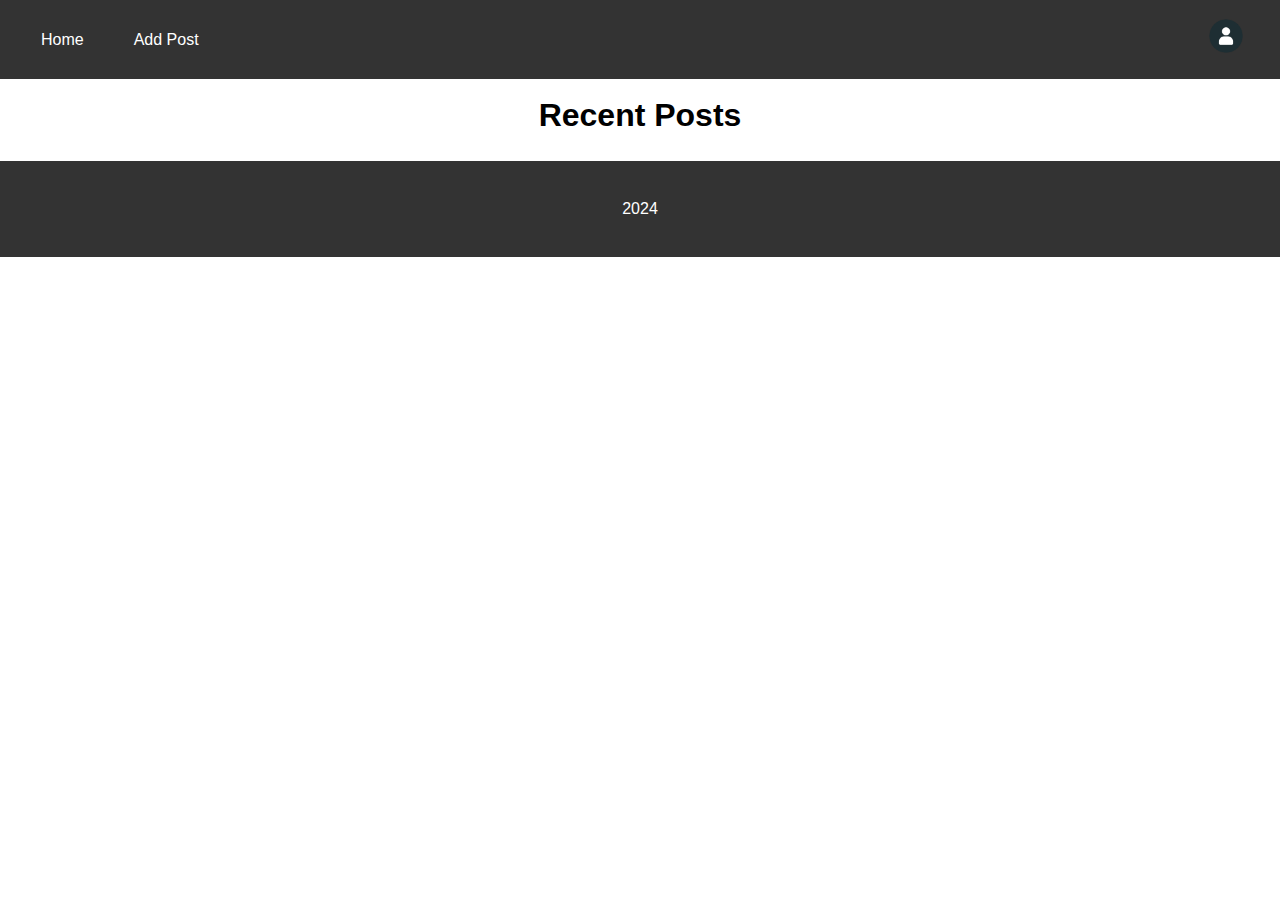
<file: index.html>
<!DOCTYPE html>
<html lang="en">
<head>
    <meta charset="UTF-8">
    <meta name="viewport" content="width=device-width, initial-scale=1.0">
    <title>Home - Posts</title>
    <link rel="stylesheet" href="res/css/common.css">
    <link rel="stylesheet" href="res/css/index.css">



</head>
<body>
    <nav>
        <div class="nav-left">
            <a href="index.html" class="nav-link">Home</a>
            <a href="addPost.html" class="nav-link">Add Post</a>
        </div>
        <a href="#" class="user-icon-link" onclick="toggleDropdown(event)">
            <img src="res/images/user-avatar.png" alt="User Profile">
        </a>
        <div id="user-dropdown" class="dropdown-content">
            <p>Joe Pine</p>
            <p>joe.pine@ut.ee</p>
            <a href="login.html">Logout</a>
        </div>
    </nav>

    <section id="posts">
        <h1>Recent Posts</h1>

    </section>

    <footer>
        <p>2024</p>
    </footer>
    <script src="js/main.js"></script>

     <!-- <script>                      
        // Fetch posts from JSONBin endpoint
        fetch('https://api.jsonbin.io/v3/b/672a434fad19ca34f8c4b034', {
            headers: {
                'X-Master-Key': '$2a$10$1OrbyMzlhUYANBHICc7QUeeb2fNXu1rZgsgyZzCgu9NgJErqfpmpG'
            }
        })
            .then(response => response.json())
            .then(data => {
                const posts = data.record; // Access the array of posts
                const postsSection = document.getElementById('posts');

                posts.forEach(post => {
                    // Create the container div for each post
                    const postDiv = document.createElement('div');
                    postDiv.className = 'post';

                    // Create post header with avatar and date
                    const postHeader = document.createElement('div');
                    postHeader.className = 'post-header';
                    const avatar = document.createElement('img');
                    avatar.className = 'avatar';
                    avatar.src = 'res/images/user-avatar.png';
                    avatar.alt = 'User Avatar';
                    const postInfo = document.createElement('span');
                    postInfo.className = 'post-info';
                    postInfo.textContent = new Date(post.createdAt).toLocaleDateString();

                    // Append avatar and date to header
                    postHeader.appendChild(avatar);
                    postHeader.appendChild(postInfo);

                    // Create post content with title and content
                    const postContent = document.createElement('div');
                    postContent.className = 'post-content';
                    const title = document.createElement('h3');
                    title.textContent = post.title;
                    const content = document.createElement('p');
                    content.textContent = post.content;

                    // Check if there is a Base64 image in the post data
                    if (post.imageBase64) {
                        const img = document.createElement('img');
                        img.src = post.imageBase64; // Use Base64 string as src
                        img.alt = post.title;
                        img.className = 'post-image';
                        postContent.appendChild(img); // Append image to the post content
                    }

                    // Append title and content to post content div
                    postContent.appendChild(title);
                    postContent.appendChild(content);

                    // Create post footer with like button
                    const postFooter = document.createElement('div');
                    postFooter.className = 'post-footer';
                    const likeButton = document.createElement('button');
                    likeButton.className = 'like-button';
                    likeButton.textContent = '👍 Like';
                    const likeCount = document.createElement('span');
                    likeCount.className = 'like-count';
                    likeCount.textContent = `${post.likes || 0} Likes`;

                    // Append like button and like count to footer
                    postFooter.appendChild(likeButton);
                    postFooter.appendChild(likeCount);

                    // Append header, content, and footer to main post div
                    postDiv.appendChild(postHeader);
                    postDiv.appendChild(postContent);
                    postDiv.appendChild(postFooter);

                    // Append post div to posts section
                    postsSection.appendChild(postDiv);
                });
            })
            .catch(error => console.error('Error fetching posts:', error));
    </script> -->
    <script>
        // Fetch posts from local JSON file and add them to the posts section
        fetch('json/posts.json')
            .then(response => response.json())
            .then(posts => {
                const postsSection = document.getElementById('posts');

                posts.forEach(post => {
                    // Create the container div for each post
                    const postDiv = document.createElement('div');
                    postDiv.className = 'post';

                    // Create post header with avatar and date
                    const postHeader = document.createElement('div');
                    postHeader.className = 'post-header';
                    const avatar = document.createElement('img');
                    avatar.className = 'avatar';
                    avatar.src = 'res/images/user-avatar.png';
                    avatar.alt = 'User Avatar';
                    const postInfo = document.createElement('span');
                    postInfo.className = 'post-info';
                    postInfo.textContent = new Date(post.createdAt).toLocaleDateString();

                    // Append avatar and date to header
                    postHeader.appendChild(avatar);
                    postHeader.appendChild(postInfo);

                    // Create post content with title and content
                    const postContent = document.createElement('div');
                    postContent.className = 'post-content';
                    const title = document.createElement('h3');
                    title.textContent = post.title;
                    const content = document.createElement('p');
                    content.textContent = post.content;

                    // Check if there is a Base64 image in the post data
                    if (post.imageBase64) {
                        const img = document.createElement('img');
                        img.src = post.imageBase64; // Use Base64 string as src
                        img.alt = post.title;
                        img.className = 'post-image';
                        postContent.appendChild(img); // Append image to the post content
                    }

                    // Append title and content to post content div
                    postContent.appendChild(title);
                   // postContent.appendChild(img);
                    postContent.appendChild(content);
                    //postContent.appendChild(img);

                    // Create post footer with like button
                    const postFooter = document.createElement('div');
                    postFooter.className = 'post-footer';
                    const likeButton = document.createElement('button');
                    likeButton.className = 'like-button';
                    likeButton.textContent = '👍 Like';
                    const likeCount = document.createElement('span');
                    likeCount.className = 'like-count';
                    likeCount.textContent = `${post.likes || 0} Likes`;

                    // Append like button and like count to footer
                    postFooter.appendChild(likeButton);
                    postFooter.appendChild(likeCount);

                    // Append header, content, and footer and image to main post div
                    //postDiv.appendChild(img);
                    postDiv.appendChild(postHeader);
                    postDiv.appendChild(postContent);
                    postDiv.appendChild(postFooter);
                    //postDiv.appendChild(img);

                    // Append post div to posts section
                    postsSection.appendChild(postDiv);
                });
            })
            .catch(error => console.error('Error fetching posts:', error));
    </script>
</body>
</html>
</file>
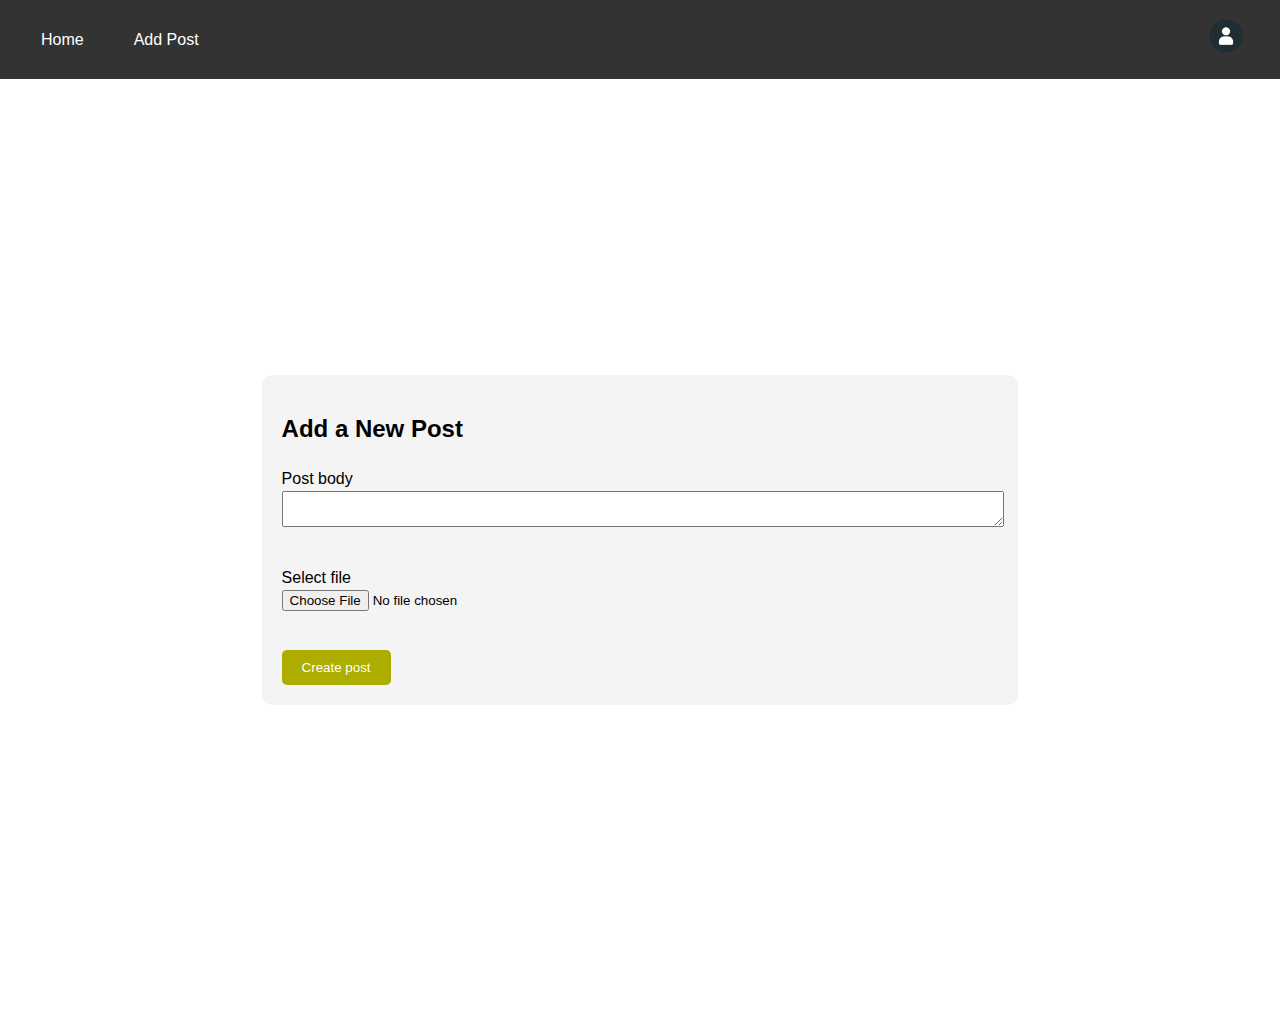
<file: addPost.html>
<!DOCTYPE html>
<html lang="en">
<head>
    <meta charset="UTF-8">
    <meta name="viewport" content="width=device-width, initial-scale=1.0">
    <title>Add Post</title>
    <link rel="stylesheet" href="res\css\common.css">
    <link rel="stylesheet" href="res\css\addPost.css">

</head>
<body>
    <nav>
        <div class="nav-left">
            <a href="index.html" class="nav-link">Home</a>
            <a href="addPost.html" class="nav-link">Add Post</a>
        </div>
        <a href="login.html" class="user-icon-link">
            <img src="res\images\user-avatar.png" alt="User Profile">
        </a>
    </nav>

    <section id="add-post-section">
        <div class="add-post-box">
            <h1>Add a New Post</h1>
            <form action="index.html" method="get">
                <label for="content">Post body</label>
                <textarea id="content" name="content" required></textarea>
                <br>
                <label for="file">Select file</label>
                <input type="file" id="file" name="file">
                <br>
                <button type="submit">Create post</button>
            </form>
        </div>
    </section>
</body>
</html>
</file>
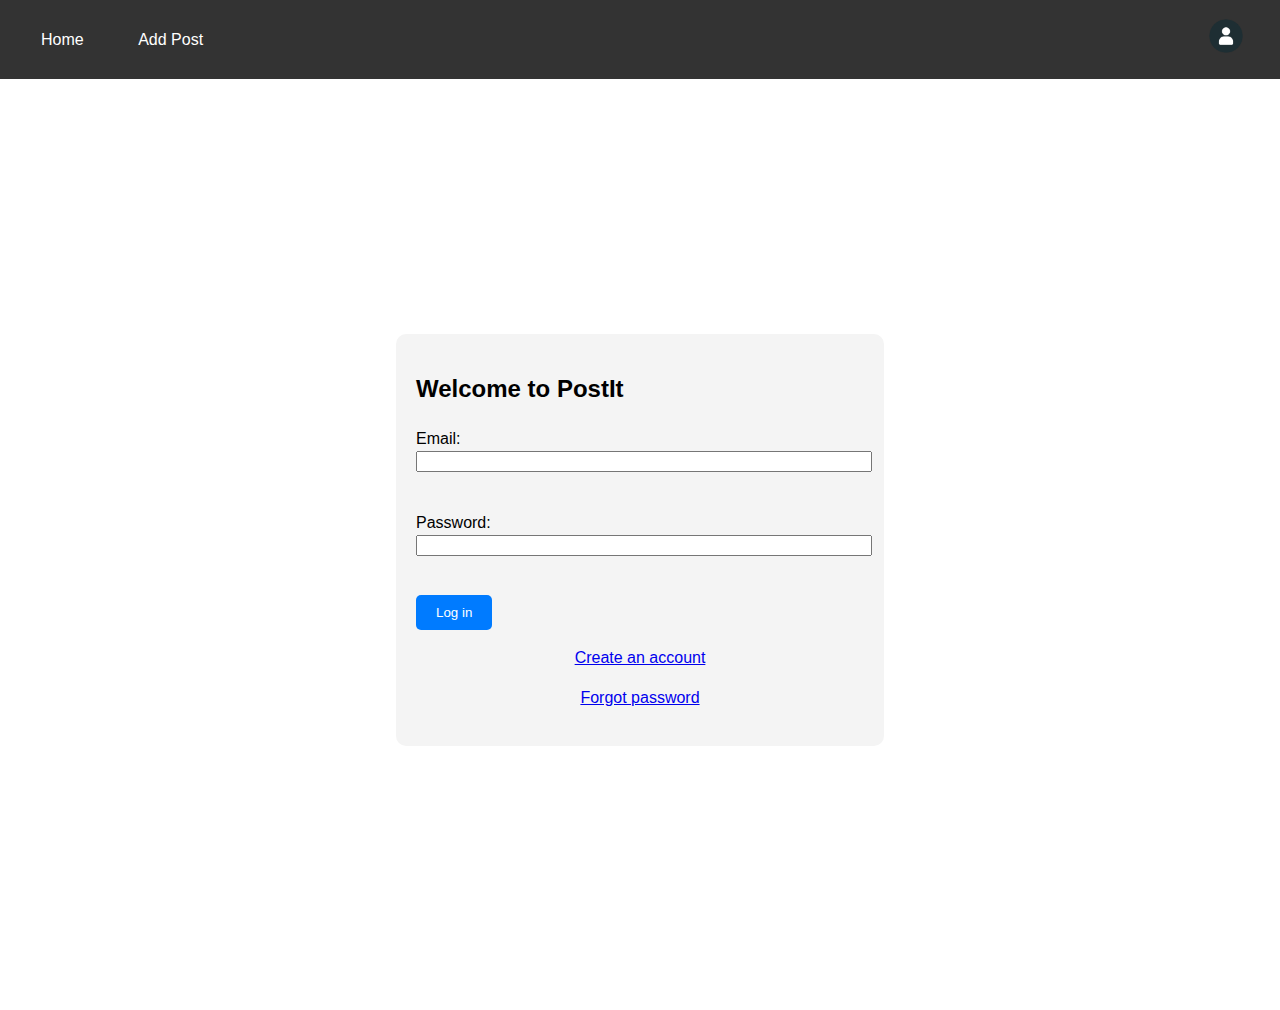
<file: login.html>
<!DOCTYPE html>
<html lang="en">
<head>
    <meta charset="UTF-8">
    <meta name="viewport" content="width=device-width, initial-scale=1.0">
    <title>Login</title>
    <link rel="stylesheet" href="res\css\common.css">
    <link rel="stylesheet" href="res\css\login.css">
</head>
<body>
    <nav>
        <div class="nav-center">
            <a href="index.html" class="nav-link">Home</a>
            <a href="addPost.html" class="nav-link">Add Post</a>
        </div>
        <a href="login.html" class="user-icon-link">
            <img src="res\images\user-avatar.png" alt="User Profile">
        </a>
    </nav>

    <section id="login-section">
        <div class="login-box">
            <h1>Welcome to PostIt</h1>
            <form action="index.html" method="get">
                <label for="email">Email:</label>
                <input type="email" id="email" name="email" required>
                <br>
                <label for="password">Password:</label>
                <input type="password" id="password" name="password" required>
                <br>
                <button type="submit">Log in</button>
            </form>

            <p><a href="#">Create an account</a></p>
            <p><a href="#">Forgot password</a></p>
        </div>
    </section>
</body>
</html>
</file>
<file: res/css/common.css>
/* Navigatsiooniriba */
nav {
    background-color: #333;
    padding: 1em;
    display: flex;
    justify-content: space-between;
    align-items: center;
    width: 100%;
    position: fixed;
    top: 0;
    left: 0;
    right: 0;
    z-index: 1000;
}

/* Vasak külg navigatsiooniriba */
.nav-left {
    display: flex;
    align-items: center;
}

.nav-link {
    color: white;
    text-decoration: none;
    margin: 0 15px;
    padding: 10px;
}

.nav-link:hover {
    background-color: #555;
}

/* Parem külg navigatsiooniriba */
.user-icon-link {
    margin-right: 50px; 
}

.user-icon-link img {
    width: 40px;
    height: 40px;
    border-radius: 50%;
}
.dropdown-content {
    display: none;
    position: absolute;
    background-color: #f9f9f9;
    min-width: 160px;
    box-shadow: 0px 8px 16px 0px rgba(0,0,0,0.2);
    padding: 12px 16px;
    z-index: 1;
    right: 50px;
    top: 60px;
    border-radius: 5px;
}

.dropdown-content p, .dropdown-content a {
    color: #333;
    text-decoration: none;
    display: block;
    padding: 5px;
}

.dropdown-content a:hover {
    background-color: #ddd;
}


body {
    padding-top: 70px;
    margin: 0;
    font-family: "Varela Round", Arial, "Helvetica Neue", Helvetica, serif;
    font-size: 16px;
    font-weight: 400;
    line-height: 1.5;
    display: flex;
    flex-direction: column;
    align-items: center;
}

/* Footer */
footer {
    background-color: #333;
    color: white;
    text-align: center;
    padding: 20px;
    width: 100%; /* Täispikkuses footer */
}

/* Flexbox */
@media (max-width: 0px) {
    .user-icon-link img {
        width: 30px;
        height: 30px;
    }
    nav {
        flex-direction: row;
        align-items: flex-start;
    }

    .nav-link {
        margin-bottom: 10px;
    }

    .user-icon-link {
        margin-right: 0; /* Eemalda margin väiksemate ekraanide puhul */
    }
}
</file>
<file: res/css/index.css>
/* Postitused */
.post {
  background-color: #f4f4f4;
  margin: 10px 0;
  padding: 15px;
  border-radius: 10px;
  display: flex;
  flex-direction: column;
  align-items: flex-start;
}

.post-header {
  display: flex;
  justify-content: space-between;
  width: 100%;
  align-items: center;
}

.post-header .avatar {
  width: 40px;
  height: 40px;
  border-radius: 50%;
}


.post-info:hover {
  color: #000; 
}

.post-info {
  color: #555;
  font-size: 0.9em;
}


.post-content img {
  max-width: 100%;
  border-radius: 10px;
  margin: 10px 0;
}

.post > p {
  color: #333;
  margin-bottom: 10px;
}

img + p {
  font-size: 1.1em;
  color: #444;
}

/* Teskstid peale pilti */
img ~ p {
  font-style: italic;
}

/* Postituse jalus */
.post-footer {
  display: flex;
  justify-content: flex-start;
  align-items: center;
}

/* Pseudo-class like nupp */
.like-button:hover {
  background-color: #0056b3;
  transform: scale(1.1); /* Suurenda nuppu natuke */
}

.like-button {
  margin-right: 10px;
  background-color: #007BFF;
  color: white;
  border: none;
  padding: 5px 10px;
  border-radius: 5px;
  cursor: pointer;
}

.like-count {
  margin-left: 10px;
}
</file>
